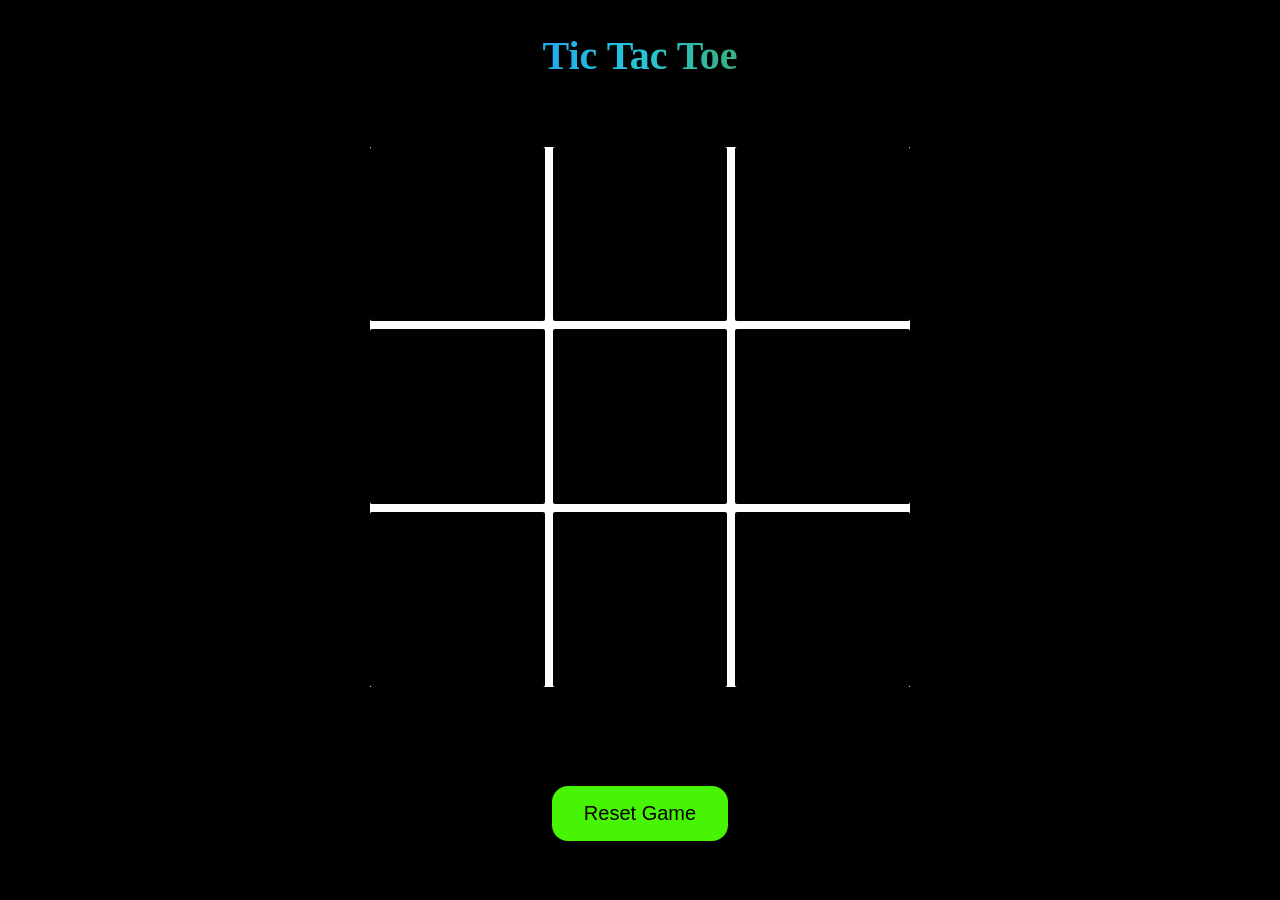
<file: index.html>
<!DOCTYPE html>
<html lang="en">

<head>
    <meta charset="UTF-8" />
    <meta name="viewport" content="width=device-width, initial-scale=1.0" />
    <title>TicTacToe</title>
    <link rel="stylesheet" href="style.css" />
</head>

<body>
    <div class="msg-container hide">
        <p id="msg">Winner</p>
        <button id="newgame-btn">New Game</button>
    </div>
    <main>
        <h1>Tic Tac Toe</h1>
        <div class="container">
            <div class="game">
                <button class="box"></button>
                <button class="box"></button>
                <button class="box"></button>
                <button class="box"></button>
                <button class="box"></button>
                <button class="box"></button>
                <button class="box"></button>
                <button class="box"></button>
                <button class="box"></button>
            </div>
        </div>
        <button id="reset-btn">Reset Game</button>
    </main>
</body>

<script src="script.js"></script>

</html>
</file>
<file: style.css>
* {
  margin: 0;
  padding: 0;
  box-sizing: border-box;
}


body {
  background-color: #000000;
  text-align: center;
  color: #fff;
}

h1 {
  margin-top: 2rem;
  font-size: 2.5rem;
  background: linear-gradient(to right, #ef5350, #f48fb1, #7e57c2, #2196f3, #26c6da, #43a047, #eeff41, #f9a825, #ff5722);
  background-clip: text;
  -webkit-text-fill-color: transparent;
}

.container {
  height: 75vh;
  display: flex;
  justify-content: center;
  align-items: center;
  @media screen and (max-width: 425px) {
    height: 60vh;
  }
}

.game {
  height: 60vmin;
  width: 60vmin;
  display: grid;
  grid-template-columns: repeat(3, 1fr);
  grid-template-rows: repeat(3, 1fr);
  background-color: #ffffff;
  gap: 0.5rem;
  margin: auto;
  @media screen and (max-width: 425px) {
    height: 80vmin;
  }
}

.box {
  /* height: 18vmin;
    width: 18vmin; */
  border-radius: 2px;
  border: none;
  cursor: pointer;
  font-size: 8vmin;
  color: #b0413e;
  background-color: #010101;
  transition: transform 0.2s ease, background-color 0.02s ease;
}

.box:hover {
  background-color: #0e0e0e;
  transform: scale(1.03);
}

#reset-btn {
  margin-top: 2rem; 
  padding: 1rem 2rem;
  font-size: 1.25rem;
  background-color: #47f403; /*#03e9f4*/
  color: rgb(0, 0, 0);
  border: none;
  border-radius: 1rem;
  cursor: pointer;
  transition: background-color 0.2s ease;
}

#reset-btn:hover {
  box-shadow: 0 0 50px #47f403;
  transform: scale(1.05);
}

#newgame-btn {
  margin-top: 2rem;
  padding: 1rem 2rem;
  font-size: 1.25rem;
  background-color: #03e9f4;
  color: black;
  border: none;
  border-radius: 1rem;
  cursor: pointer;
  transition: background-color 0.2s ease;
}

#newgame-btn:hover {
  box-shadow: 0 0 50px #03e9f4;
  transform: scale(1.05);
}

#msg {
  color: #f37609;
  font-size: 5vmin;
}

.msg-container {
  height: 100vh; /*vmin*/
  display: flex;
  justify-content: center;
  align-items: center;
  flex-direction: column;
  gap: 4rem;
}

.hide {
  display: none;
}

.redglow {
  font-size: 70px;
  color: #040404;
  text-align: center;
  animation: redglow 1.2s ease-in-out infinite alternate;
}

@keyframes redglow{
  from {
    text-shadow: 0 0 5px #131313, 0 0 10px #131313, 0 0 20px #db2d1e, 0 0 30px #db2d1e, 0 0 40px #db2d1e;
  }
  
  to {
    text-shadow: 0 0 20px #e87373, 0 0 30px #ff4d4d, 0 0 40px #f61515;
  }
}

.blueglow {
  font-size: 70px;
  color: #040404;
  text-align: center;
  animation: blueglow 1s ease-in-out infinite alternate;
}

@keyframes blueglow{
  from {
    text-shadow: 0 0 10px #131313, 0 0 20px #131313, 0 0 30px #05ebf7, 0 0 40px #05ebf7;
  }
  
  to {
    text-shadow: 0 0 20px #fff, 0 0 30px #03e9f4, 0 0 40px #03e9f4, 0 0 50px #03e9f4;
  }
}
</file>
<file: tac.css>
* {
  margin: 0;
  padding: 0;
  box-sizing: border-box;
}


body {
  background-color: #000000;
  text-align: center;
  color: #fff;
}

h1 {
  margin-top: 2rem;
  font-size: 2.5rem;
  background: linear-gradient(to right, #ef5350, #f48fb1, #7e57c2, #2196f3, #26c6da, #43a047, #eeff41, #f9a825, #ff5722);
  background-clip: text;
  -webkit-text-fill-color: transparent;
}

.container {
  height: 75vh;
  display: flex;
  justify-content: center;
  align-items: center;
  @media screen and (max-width: 425px) {
    height: 60vh;
  }
}

.game {
  height: 60vmin;
  width: 60vmin;
  display: grid;
  grid-template-columns: repeat(3, 1fr);
  grid-template-rows: repeat(3, 1fr);
  background-color: #ffffff;
  gap: 0.5rem;
  margin: auto;
  @media screen and (max-width: 320px) {
    height: 80vmin;
  }
}

.box {
  /* height: 18vmin;
    width: 18vmin; */
  border-radius: 2px;
  border: none;
  cursor: pointer;
  font-size: 8vmin;
  color: #b0413e;
  background-color: #010101;
  transition: transform 0.2s ease, background-color 0.02s ease;
}

.box:hover {
  background-color: #0e0e0e;
  transform: scale(1.03);
}

#reset-btn {
  margin-top: 2rem; 
  padding: 1rem 2rem;
  font-size: 1.25rem;
  background-color: #47f403; /*#03e9f4*/
  color: rgb(0, 0, 0);
  border: none;
  border-radius: 1rem;
  cursor: pointer;
  transition: background-color 0.2s ease;
}

#reset-btn:hover {
  box-shadow: 0 0 50px #47f403;
  transform: scale(1.05);
}

#newgame-btn {
  margin-top: 2rem;
  padding: 1rem 2rem;
  font-size: 1.25rem;
  background-color: #03e9f4;
  color: black;
  border: none;
  border-radius: 1rem;
  cursor: pointer;
  transition: background-color 0.2s ease;
}

#newgame-btn:hover {
  box-shadow: 0 0 50px #03e9f4;
  transform: scale(1.05);
}

#msg {
  color: #f37609;
  font-size: 5vmin;
}

.msg-container {
  height: 100vh; /*vmin*/
  display: flex;
  justify-content: center;
  align-items: center;
  flex-direction: column;
  gap: 4rem;
}

.hide {
  display: none;
}

.redglow {
  font-size: 70px;
  color: #040404;
  text-align: center;
  animation: redglow 1.2s ease-in-out infinite alternate;
}

@keyframes redglow{
  from {
    text-shadow: 0 0 5px #131313, 0 0 10px #131313, 0 0 20px #db2d1e, 0 0 30px #db2d1e, 0 0 40px #db2d1e;
  }
  
  to {
    text-shadow: 0 0 20px #e87373, 0 0 30px #ff4d4d, 0 0 40px #f61515;
  }
}

.blueglow {
  font-size: 70px;
  color: #040404;
  text-align: center;
  animation: blueglow 1s ease-in-out infinite alternate;
}

@keyframes blueglow{
  from {
    text-shadow: 0 0 10px #131313, 0 0 20px #131313, 0 0 30px #05ebf7, 0 0 40px #05ebf7;
  }
  
  to {
    text-shadow: 0 0 20px #fff, 0 0 30px #03e9f4, 0 0 40px #03e9f4, 0 0 50px #03e9f4;
  }
}
</file>
